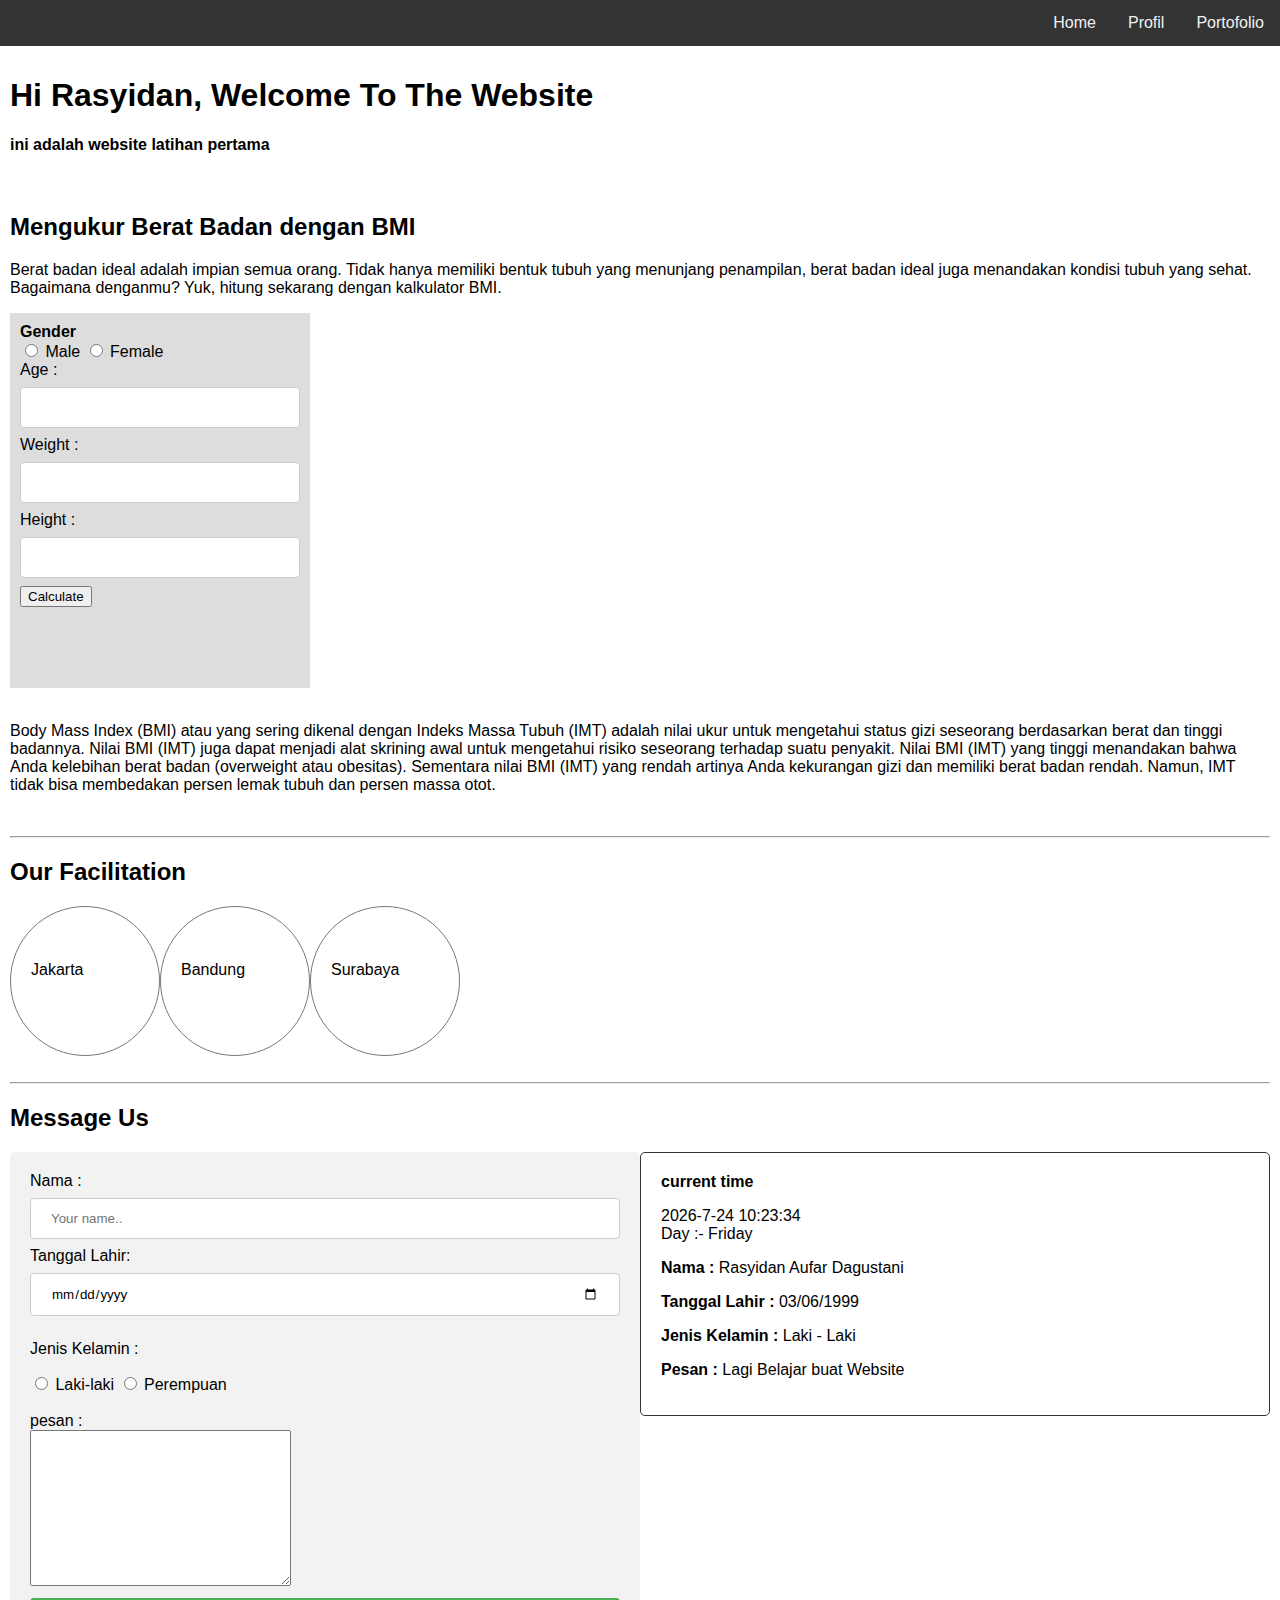
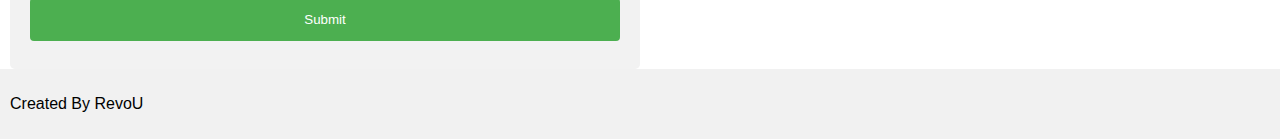
<file: index.html>
<!DOCTYPE html>

<html>

<head>
    <title>My Website</title>
    <link rel="stylesheet" href="style.css">
    <script src="script.js" defer></script>
</head>
<body>
  <!-- Bagian menu -->
    <div class="topnav">
        <a href="#">Portofolio</a>
        <a href="#">Profil</a>
        <a href="#">Home</a>
      </div>
  <!-- Bagian Utama -->
      <div class="content">
        <h1>Hi Rasyidan, Welcome To The Website</h1>
        <h4>ini adalah website latihan pertama</h4>
        <br>
        <h2>Mengukur Berat Badan dengan BMI</h2>
        <p>Berat badan ideal adalah impian semua orang. Tidak hanya memiliki bentuk tubuh yang menunjang penampilan, berat badan ideal juga menandakan kondisi tubuh yang sehat. Bagaimana denganmu? Yuk, hitung sekarang dengan kalkulator BMI.</p>
  <!-- Bagian Kalkulator BMI -->      
        <div class="wrapper">
            <form>    
                <div class="form-group">
                    <strong>Gender</strong><br>
                        <input type="radio" id="Male" name="Gender" value="Male">
                        <label for="Male">Male</label>
                        <input type="radio" id="Female" name="Gender" value="Female">
                        <label for="Female">Female</label>
                </div>
                <div class="form-group">
                    <label for="age">Age :</label>
                    <br>
                    <input type="text" id="age"><br><span id="age_error"></span>
                </div>
                <div class="form-group">
                    <label for="weight">Weight :</label>
                    <br>
                    <input type="text" id="weight"><br><span id="weight_error"></span>
                </div>
                <div class="form-group">
                    <label for="height">Height :</label>
                    <br>
                    <input type="text" id="height"><br><span id="height_error"></span>
                </div>
                
            </form>  
    
            <button id="btn">Calculate</button>
            <p id="output"></p>
         </div>
         <br>
        <p>Body Mass Index (BMI) atau yang sering dikenal dengan Indeks Massa Tubuh (IMT) adalah nilai ukur untuk mengetahui status gizi seseorang berdasarkan berat dan tinggi badannya. Nilai BMI (IMT) juga dapat menjadi alat skrining awal untuk mengetahui risiko seseorang terhadap suatu penyakit.
    
            Nilai BMI (IMT) yang tinggi menandakan bahwa Anda kelebihan berat badan (overweight atau obesitas). Sementara nilai BMI (IMT) yang rendah artinya Anda kekurangan gizi dan memiliki berat badan rendah. Namun, IMT tidak bisa membedakan persen lemak tubuh dan persen massa otot.</p>
        <br>
        <hr>
        <!-- bagian fasilitas -->
        <h2>Our Facilitation</h2>
        <div class="clearfix">
          <div class="circle" id="circle1">
            <br>
            <p>Jakarta</p>
          </div> 
          <div class="circle" id="circle2">
            <br>
            <p>Bandung</p>
          </div> 
          <div class="circle" id="circle3">
            <br>
            <p>Surabaya</p>
          </div>
        </div>
        <br>
        <hr>
        <!-- bagian kritik dan biodata -->
        <h2>Message Us</h2>
        <div class="messagebox">
            <form action="Message">
              <label for="name">Nama :</label>
              <input type="text" id="nama" name="nama" placeholder="Your name..">
                <br>
              <label for="birthday">Tanggal Lahir:</label>
              <input type="date" id="birthday" name="birthday">
                <br>
                <p>Jenis Kelamin :</p>
                <input type="radio" id="Male" name="Gender" value="Male">
                <label for="Male">Laki-laki</label>
                <input type="radio" id="Female" name="Gender" value="Female">
                <label for="Female">Perempuan</label>
                <br>
                <br>
                <label for="pesan">pesan :</label>
                <br>
                <textarea name="pesan" id="pesan" rows="10" cols="30"></textarea>                
                <br>
              <input type="submit" value="Submit">
            </form>
          </div>
          <div class="biodata">
            <strong>current time</strong><p id="time"></p>
            <p> <strong>Nama :</strong> Rasyidan Aufar Dagustani</p>
            <p> <strong>Tanggal Lahir :</strong> 03/06/1999</p>
            <p> <strong>Jenis Kelamin :</strong> Laki - Laki</p>
            <p> <strong>Pesan :</strong> Lagi Belajar buat Website</p>

          </div>
      </div>
      
      <div class="footer">
        <p>Created By RevoU</p>
      </div>
   
</body>

</html>
</file>
<file: style.css>
* {
    box-sizing: border-box;
    font-family: Arial, Helvetica, sans-serif;
}
body{
    margin: 0%;
    font-family: Arial, Helvetica, sans-serif;

}
/* Style menu */
.topnav {
    overflow: hidden;
    background-color: #333;
}
  
/* Style menu links */
.topnav a {
    float: right;
    display: block;
    color: #f2f2f2;
    text-align: center;
    padding: 14px 16px;
    text-decoration: none;
}
  
  /* ganti warna */
  .topnav a:hover {
    background-color: #ddd;
    color: black;
}
  
  /* Style content */
.content {
    background-color: #ffffff;
    padding: 10px;
}
  
  /* Style footer */
.footer {
    clear: both;
    background-color: #f1f1f1;
    padding: 10px;
}
span{
    color: red;
}
/* Style kalkulator BMI */
.wrapper{
    position: static;
    background-color: #ddd;
    width: 300px;
    height: 375px;
    padding: 10px;
    transform: (-50% -50%);
}
/* Style Fasilitas */
.circle {
    height: 50px;
    background-color: #ffffff;
    border-radius: 50%;
    border: 1px solid #777;
    float:left;
    width: 150px;
    height: 150px;
    padding: 20px;
    
}
.clearfix::after {
    content: "";
    clear: both;
    display: table;
    width: 100%;
}
/* Style Kritik */
.messagebox {
    width: 50%;
    border-radius: 5px;
    background-color: #f2f2f2;
    padding: 20px;
    float: left;
}
input[type=text], select  {
    width: 100%;
    padding: 12px 20px;
    margin: 8px 0;
    display: inline-block;
    border: 1px solid #ccc;
    border-radius: 4px;
    box-sizing: border-box;
}
input[type=date], select  {
    width: 100%;
    padding: 12px 20px;
    margin: 8px 0;
    display: inline-block;
    border: 1px solid #ccc;
    border-radius: 4px;
    box-sizing: border-box;
}
.pesan {
    width: 100%;
    padding: 12px 20px;
    margin: 8px 0;
    display: inline-block;
    border: 1px solid #ccc;
    border-radius: 4px;
    box-sizing: border-box;
}
input[type=submit] {
    width: 100%;
    background-color: #4CAF50;
    color: white;
    padding: 14px 20px;
    margin: 8px 0;
    border: none;
    border-radius: 4px;
    cursor: pointer;
}
input[type=submit]:hover {
    background-color: #45a049;
}
/* Style Biodata */
.biodata {
    float: right;
    display: table;
    width: 50%;
    border-radius: 5px;
    padding: 20px;
    border: 1px solid #333;
}
</file>
